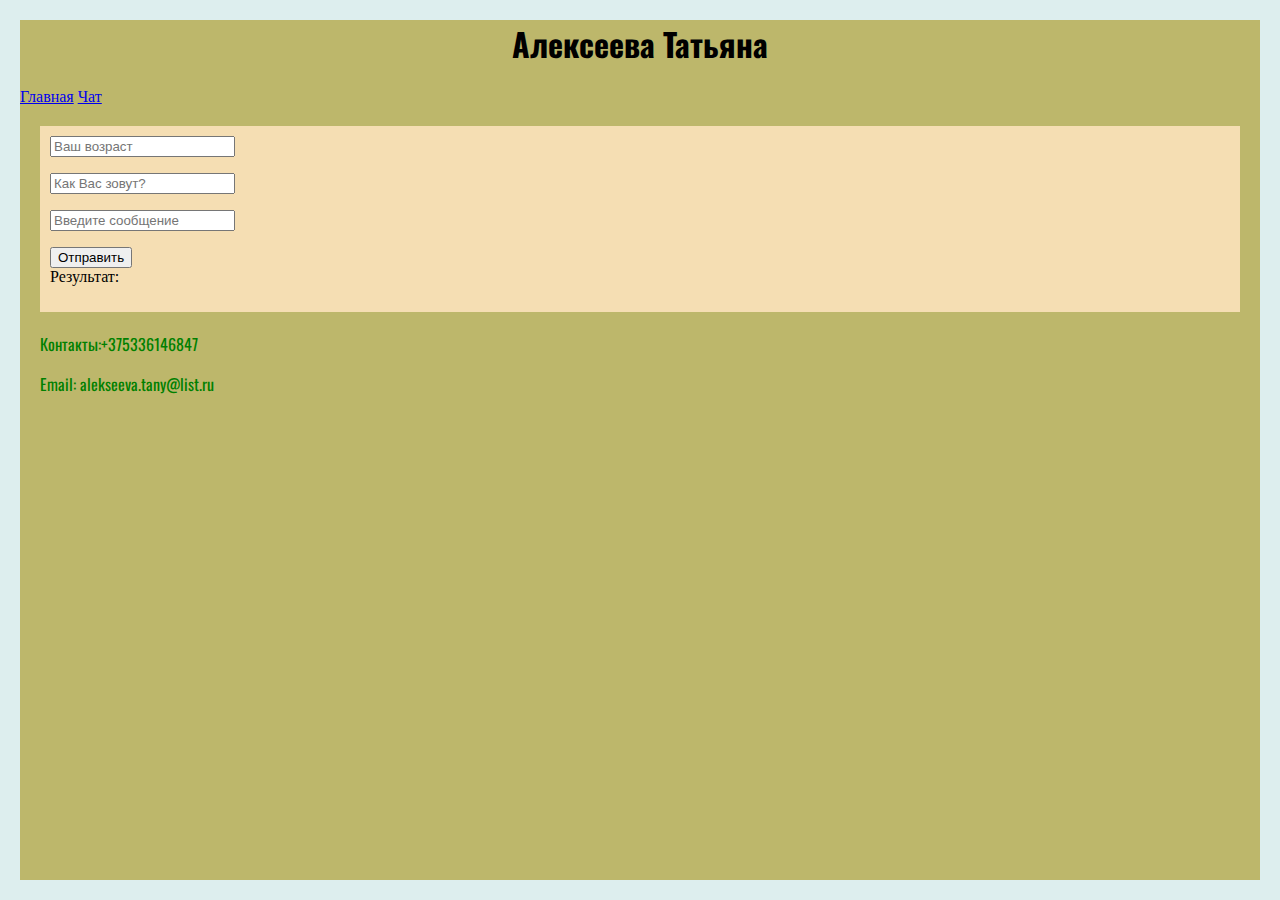
<file: chat.html>
<html>
<html lang="en">

    <head>
        <meta charset="utf-8">
        <title>Мое резюме</title>
        <link rel="stylesheet" href="styles\style.css">
        <script src="js/app.js"></script>
    </head>

    <body>
        <header>
            <h1> Алексеева Татьяна                       
                <link href="https://fonts.googleapis.com/css2?family=Oswald:wght@500&display=swap" rel="stylesheet">
            </h1>
        </header>

        <nav>
            <a href="index.html"> Главная</a>
            <a href="chat.html"> Чат</a>
        </nav>

        <main>
            <input type="text" placeholder="Ваш возраст" id="ageElement">
            <br>
            
            <p>
                <input type="text" placeholder="Как Вас зовут?" id="nameElement">
                <p><input type="text" placeholder="Введите сообщение" id="messageEl"></p>
                <button onclick="messageEl()">Отправить</button>
                <br>
                Результат: <b span id = "res"></span></b>
            </p>
            
        </main>
        
        <footer>
            <p>Контакты:+375336146847</p>
            <p>Email: alekseeva.tany@list.ru</p>
        </footer>
    </body>
</html>
</file>
